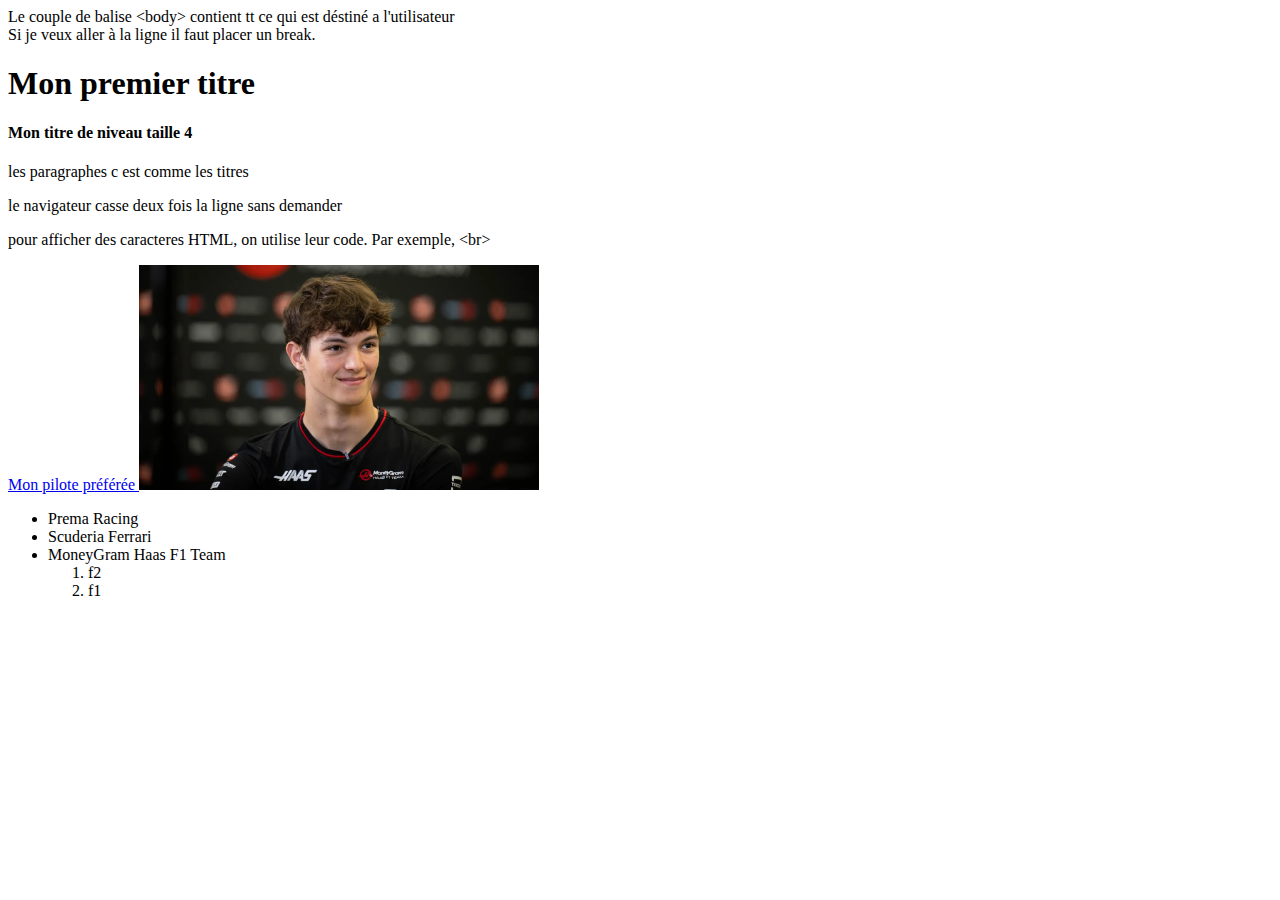
<file: html/1er fichier.html>
<!DOCTYPE html>
<html>
<head>
<style>

img {
    width: 400px;

}


</style>



<title> entraînement html </title>


</head>

<body>
    Le couple de balise &ltbody&gt contient tt ce qui est déstiné a l'utilisateur <br>
    Si je veux aller à la ligne il faut placer un break.
    <h1>Mon premier titre</h1>
    <h4>Mon titre de niveau taille 4</h4>

<p>les paragraphes c est comme les titres</p>
<p>le navigateur casse deux fois la ligne sans demander</p>
<p>pour afficher des caracteres HTML, on utilise leur code. Par exemple, &ltbr&gt</p>

<a href="https://en.wikipedia.org/wiki/Oliver_Bearman"> Mon pilote préférée   </a>
<img src="../img/ollie bearman.png">

<ul>
<li>Prema Racing</li>
<li>Scuderia Ferrari</li>
<li>MoneyGram Haas F1 Team</li>

<ol>
<li>f2</li>
<li>f1</li>
</ol>

</ul>

</body>
</html>
</file>
